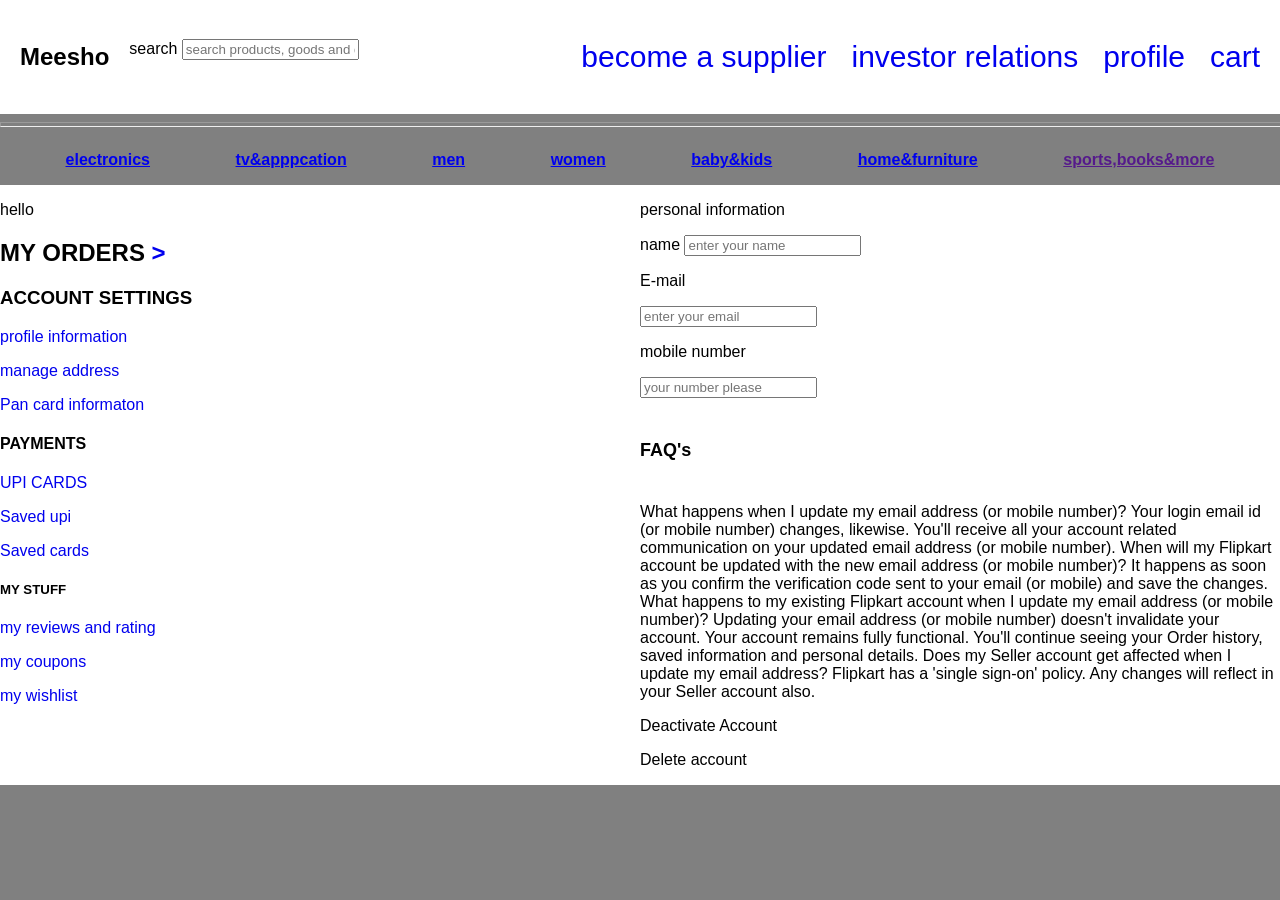
<file: profile.html>
<html lang="en">

<head>
    <meta charset="UTF-8">
    <meta view="viewport" content="width=device-width" ,intialscale=1.0">
    <link rel="stylesheet" href="profile.css">
    <title>Meesho</title>
    <link rel="icon" type="image/x-icon" href="assets/logo.ico" />
</head>

<body>
    <nav class="meesho">
        <div class="head">
            <h1 id="meesho_logo">Meesho</h1>
            <form class="search-form">
                <label for="search">search</label>
                <input type="text" id="search" placeholder="search products, goods and daily need items">
            </form>
        </div>
        <div class="seller">
            <p><a href="#">become a supplier</a></p>
            <p><a href="#">investor relations</a></p>
            <p><a href="#">profile</a></p>
            <p><a href="#">cart</a></p>
        </div>
    </nav>
    <hr style="width:100%" size=" 5">
    <div class="electronics">
        <p><a href="#">electronics</a></p>
        <p><a href="#">tv&apppcation</a></p>
        <p><a href="#">men</a></p>
        <p><a href="#">women</a></p>
        <p><a href="#">baby&kids</a></p>
        <p><a href="#">home&furniture</a></p>
        <p><a href>sports,books&more</a></p>
    </div>
    <section class="big">
        <div class="help">
            <div>
                <p>hello</p>
            </div>
            <div class="help">
                <h2>MY ORDERS <a href="#"> > </a></h2>
            </div>
            <div class="help">
                <h3>ACCOUNT SETTINGS</h3>
                <p><a href="#">profile information</a></p>
                <p><a href="#">manage address</a></p>
                <p><a href="#">Pan card informaton</a></p>
            </div>
            <div class="help">
                <h4>PAYMENTS</h4>
                <p><a href="#">UPI CARDS</a></p>
                <p><a href="#">Saved upi</a></p>
                <p><a href="#">Saved cards</a></p>
            </div>
            <div class="help">
                <h5>MY STUFF</h5>
                <p><a href="#">my reviews and rating</a></p>
                <p><a href="#">my coupons</a></p>
                <p><a href="#">my wishlist</a></p>
            </div>
        </div>
        <div class="pi">
            <p>
                <fontsize=30>personal information</fontsize>
            </p>
            <form1>
                <label for="name"> name </label>
                <input type="text" id="name" placeholder="enter your name">
            </form1>
            <p>
                <fontsize=20>E-mail</fontsize>
            </p>
            <form 2>
                <input type="text" id="email" placeholder="enter your email">
                </form2>
                <p>
                    <fontsize=20>mobile number
                </p>
                <form 3>
                    <input type="text" id="number" id="mobile-number" placeholder="your number please">
                </form 3>

                <h6>FAQ's</h6>
                <p>
                    <fontsize=20>
                        What happens when I update my email address (or mobile number)?
                        Your login email id (or mobile number) changes, likewise. You'll receive all your account
                        related communication on your updated email address (or mobile number).

                        When will my Flipkart account be updated with the new email address (or mobile number)?
                        It happens as soon as you confirm the verification code sent to your email (or mobile) and
                        save the changes.

                        What happens to my existing Flipkart account when I update my email address (or mobile
                        number)?
                        Updating your email address (or mobile number) doesn't invalidate your account. Your account
                        remains fully functional. You'll continue seeing your Order history, saved information and
                        personal details.

                        Does my Seller account get affected when I update my email address?
                        Flipkart has a 'single sign-on' policy. Any changes will reflect in your Seller account
                        also.</fontsize>
                        <p>Deactivate Account</p>
                        <p>Delete account</p>
        </div>

</body>

</html>
</file>
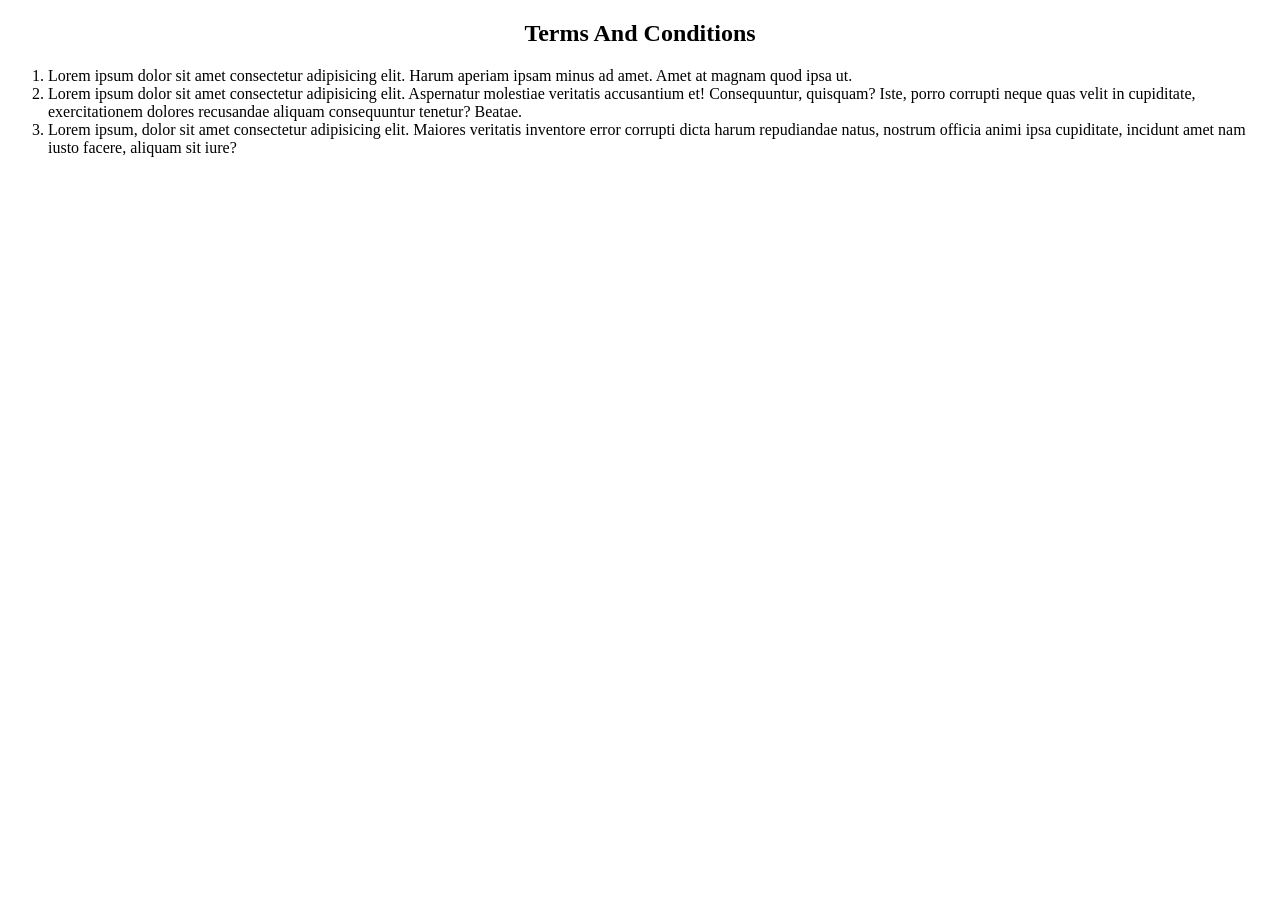
<file: terms_and_conditions.html>
<!doctype html>
<html lang="en">
  <head>
    <meta charset="UTF-8" />
    <meta name="viewport" content="width=device-width, initial-scale=1.0" />
    <title>Terms And Conditions</title>
    <style>
      #tnc_heading {
        text-align: center;
      }
    </style>
    <link rel="icon" type="image/x-icon" href="assets/logo.ico" />
  </head>
  <body>
    <h2 id="tnc_heading">Terms And Conditions</h2>
    <ol>
      <li>
        Lorem ipsum dolor sit amet consectetur adipisicing elit. Harum aperiam
        ipsam minus ad amet. Amet at magnam quod ipsa ut.
      </li>
      <li>
        Lorem ipsum dolor sit amet consectetur adipisicing elit. Aspernatur
        molestiae veritatis accusantium et! Consequuntur, quisquam? Iste, porro
        corrupti neque quas velit in cupiditate, exercitationem dolores
        recusandae aliquam consequuntur tenetur? Beatae.
      </li>
      <li>
        Lorem ipsum, dolor sit amet consectetur adipisicing elit. Maiores
        veritatis inventore error corrupti dicta harum repudiandae natus,
        nostrum officia animi ipsa cupiditate, incidunt amet nam iusto facere,
        aliquam sit iure?
      </li>
    </ol>
  </body>
</html>
</file>
<file: profile.css>
body {
    background-color: gray;
    margin: 0;
    font-family: Arial, Helvetica, sans-serif;
}

.meesho {
    display: flex;
    justify-content: space-between;
    align-items: center;
    background-color: white;
    padding: 10px 20px;
}

.head {
    display: flex;
    align-items: center;
    gap: 20px
}

.seller {
    display: flex;
    font-size: 30px;
    gap: 25px;
}

.seller a {
    color: inherited;
    text-decoration: none;
}

.electronics {
    display: flex;
    justify-content: space-evenly;
    align-items: center;
    gap: 20px;
    font-weight: bold;
}

.help h {
    font-size: medium;
}

.help p {
    font-size: 30 px;
    flood-color: black;
}

.big {
    display: flex;
}

.big a {
    text-decoration: none;
    color: inherited;
}

.big>div {
    text-decoration-color: none;
    background-color: white;
}

.help h {
    font-size: medium;
}

.help,
.pi {
    flex: 1;
}

.pi {
    justify-content: flex-start;
    align-items: center;
}

h6 {
    font-size: large;

}
</file>
